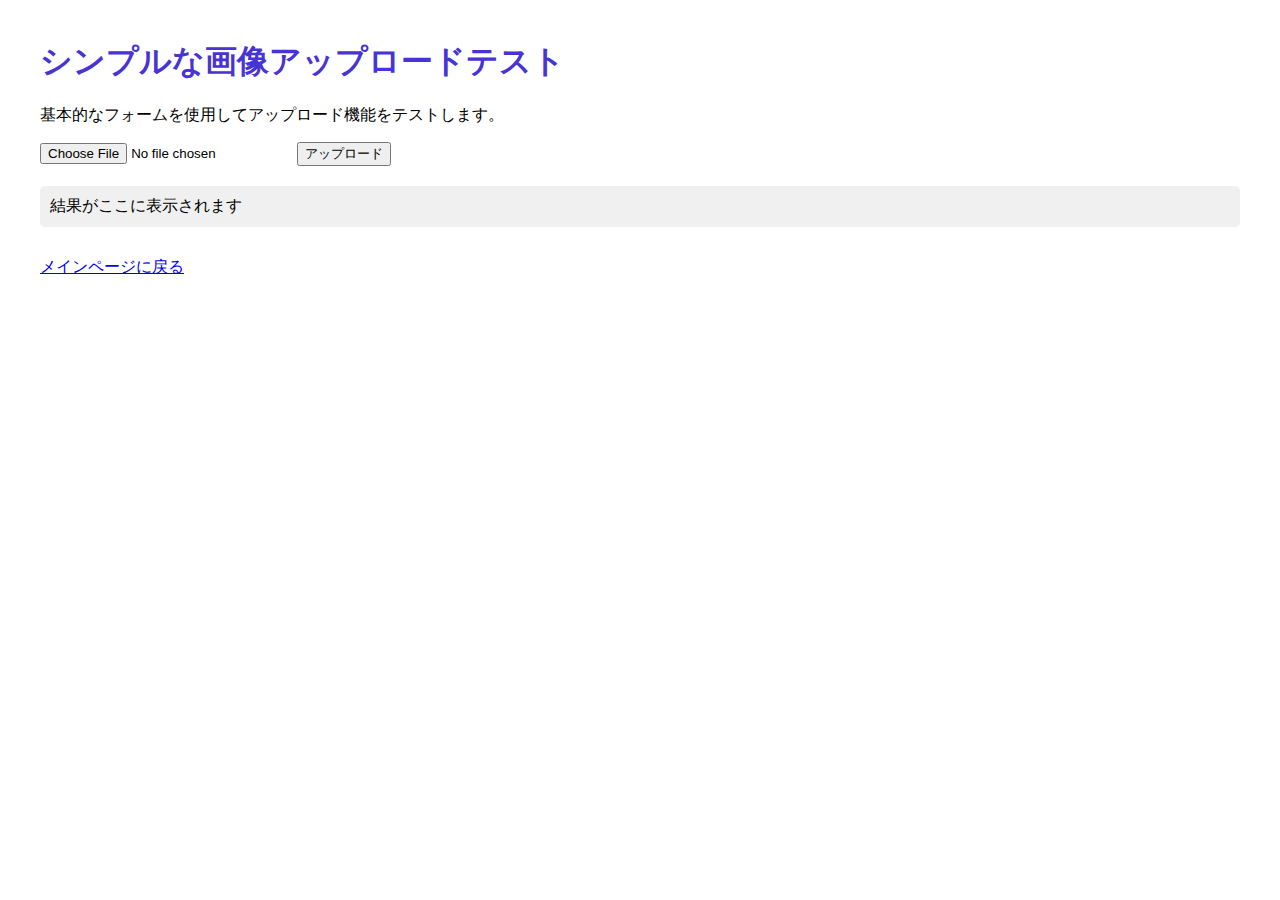
<file: templates/simple_upload.html>
<!DOCTYPE html>
<html>
<head>
    <meta charset="UTF-8">
    <title>シンプルアップロードテスト</title>
    <style>
        body {
            font-family: sans-serif;
            margin: 40px;
        }
        .result {
            margin-top: 20px;
            padding: 10px;
            background-color: #f0f0f0;
            border-radius: 5px;
        }
        h1 {
            color: #4834d4;
        }
    </style>
</head>
<body>
    <h1>シンプルな画像アップロードテスト</h1>
    <p>基本的なフォームを使用してアップロード機能をテストします。</p>
    
    <form action="/simple_upload" method="POST" enctype="multipart/form-data">
        <input type="file" name="file" accept="image/*">
        <button type="submit">アップロード</button>
    </form>

    <div class="result" id="result">
        結果がここに表示されます
    </div>

    <div style="margin-top: 30px;">
        <a href="/">メインページに戻る</a>
    </div>
</body>
</html>
</file>
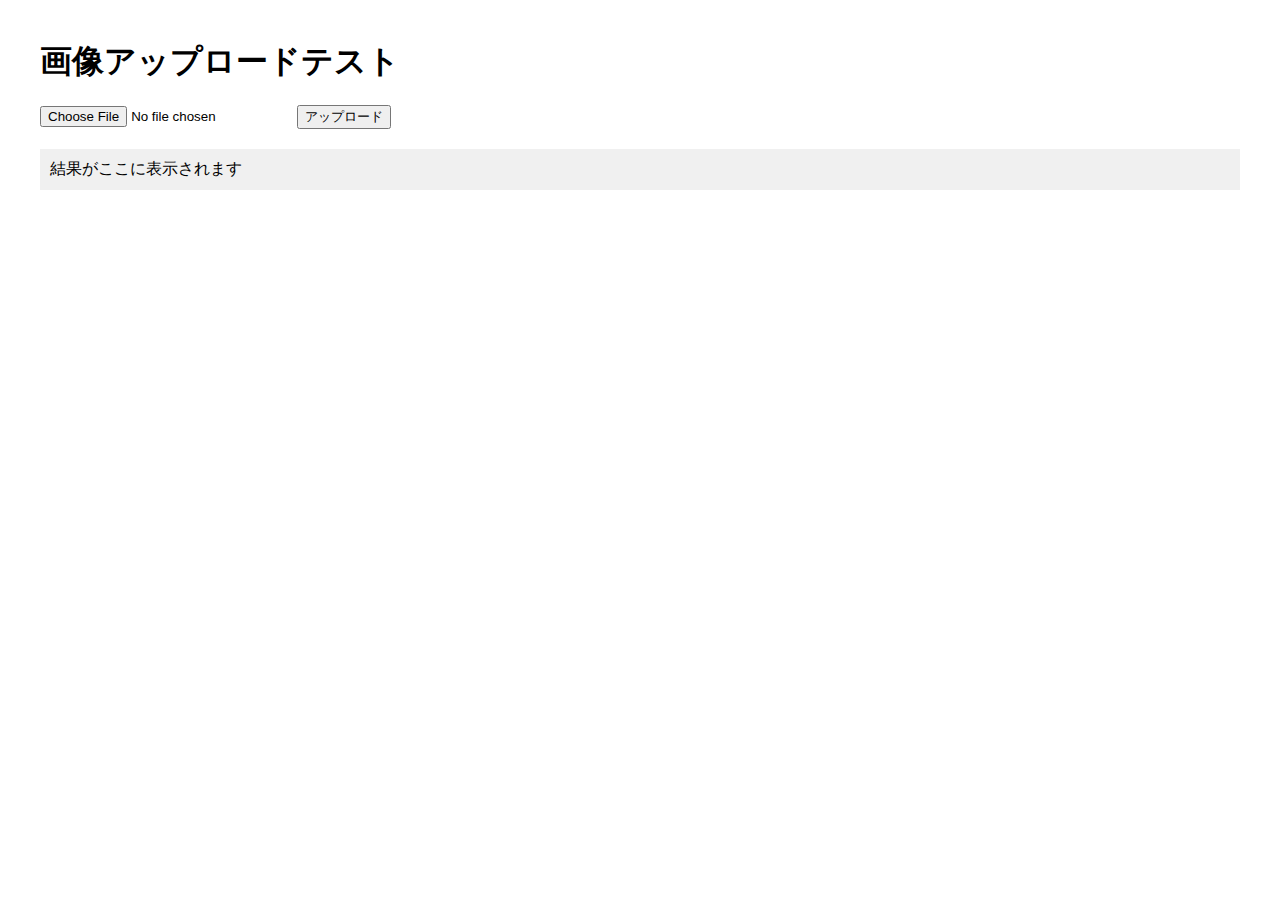
<file: templates/test_upload.html>
<!DOCTYPE html>
<html>
<head>
    <meta charset="UTF-8">
    <title>画像アップロードテスト</title>
    <style>
        body {
            font-family: sans-serif;
            margin: 40px;
        }
        .result {
            margin-top: 20px;
            padding: 10px;
            background-color: #f0f0f0;
        }
    </style>
</head>
<body>
    <h1>画像アップロードテスト</h1>
    <form id="test-form" enctype="multipart/form-data">
        <input type="file" name="file" accept="image/*">
        <button type="submit">アップロード</button>
    </form>

    <div class="result" id="result">
        結果がここに表示されます
    </div>

    <script>
        document.getElementById('test-form').addEventListener('submit', function(e) {
            e.preventDefault();
            
            const formData = new FormData(this);
            const resultDiv = document.getElementById('result');
            
            resultDiv.textContent = 'アップロード中...';
            
            fetch('/upload', {
                method: 'POST',
                body: formData
            })
            .then(response => response.json())
            .then(data => {
                if (data.success) {
                    resultDiv.innerHTML = `
                        <p>✅ アップロード成功</p>
                        <p>ファイル名: ${data.filename}</p>
                        <p>画像サイズ: ${data.image_width} x ${data.image_height}</p>
                        <img src="${data.image_url}" style="max-width: 300px">
                    `;
                } else {
                    resultDiv.innerHTML = `<p>❌ エラー: ${data.error}</p>`;
                }
            })
            .catch(error => {
                resultDiv.textContent = `⚠️ 通信エラー: ${error.message}`;
            });
        });
    </script>
</body>
</html>
</file>
